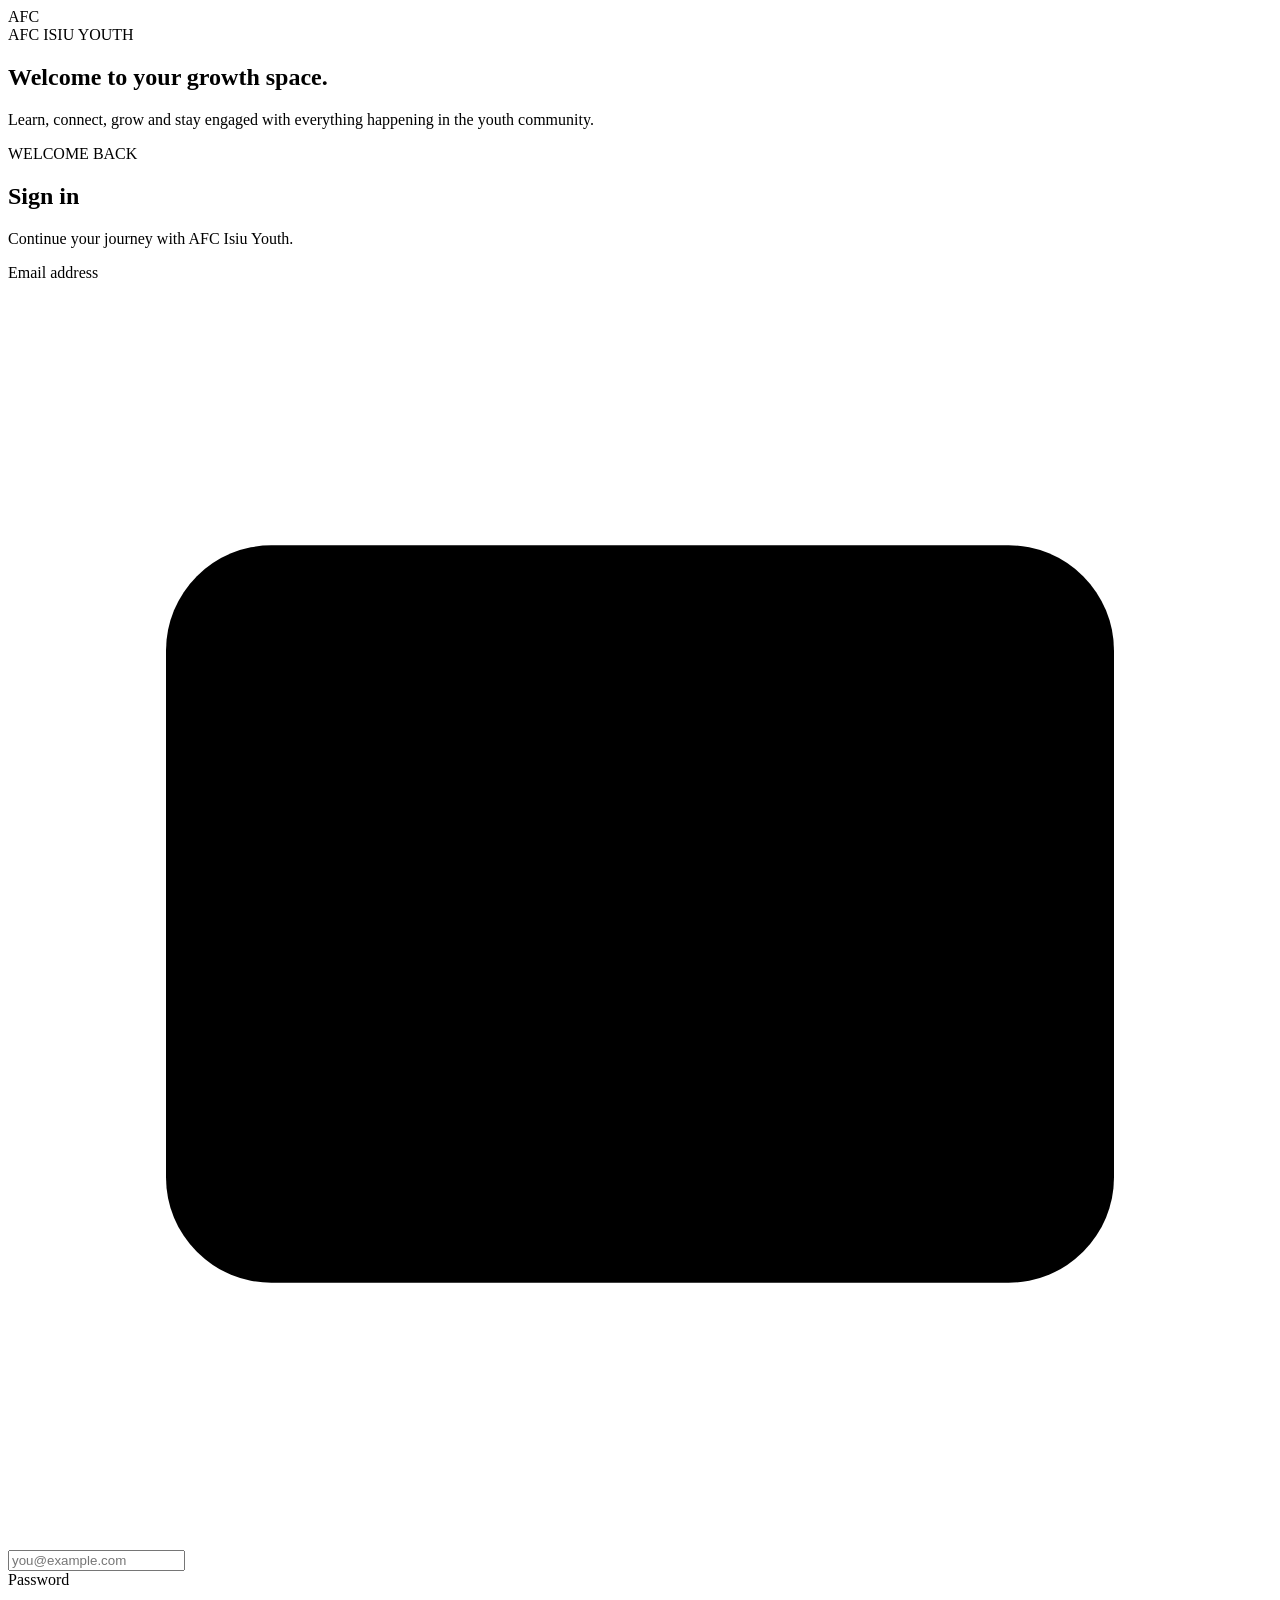
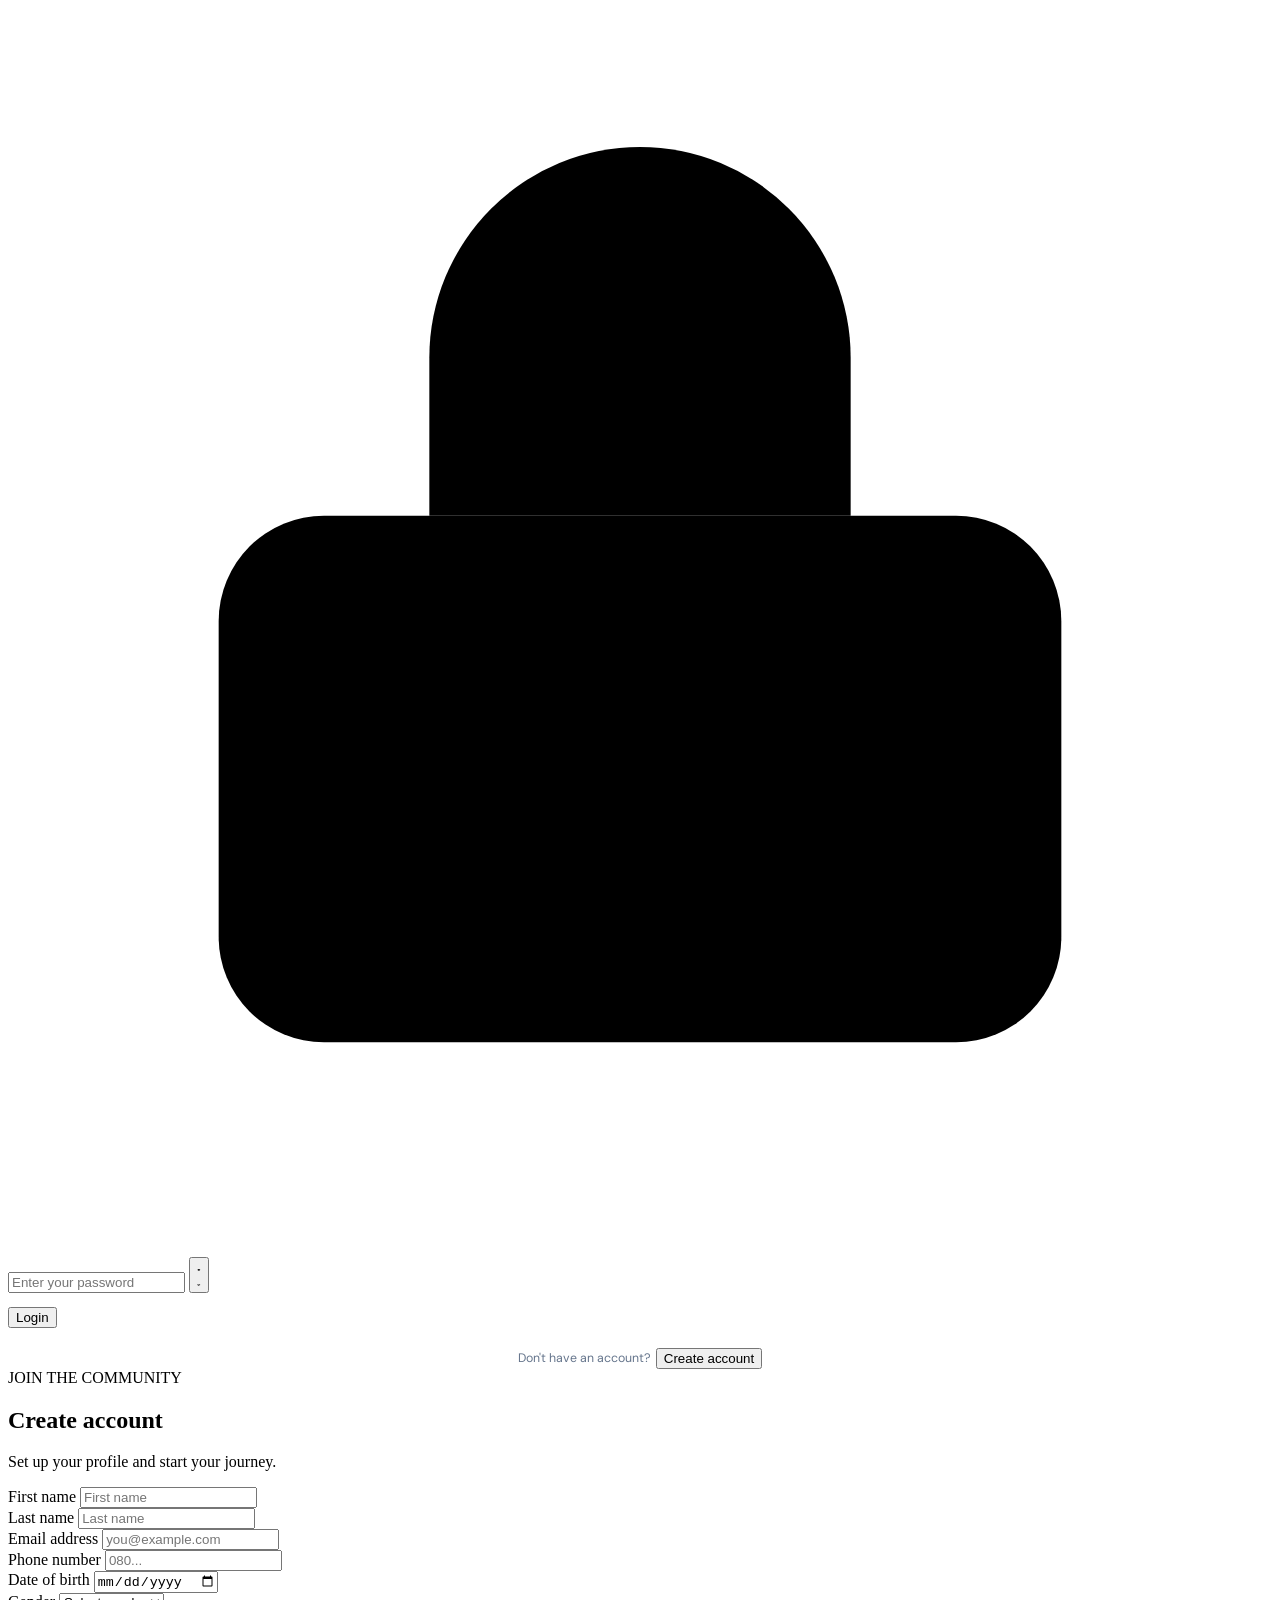
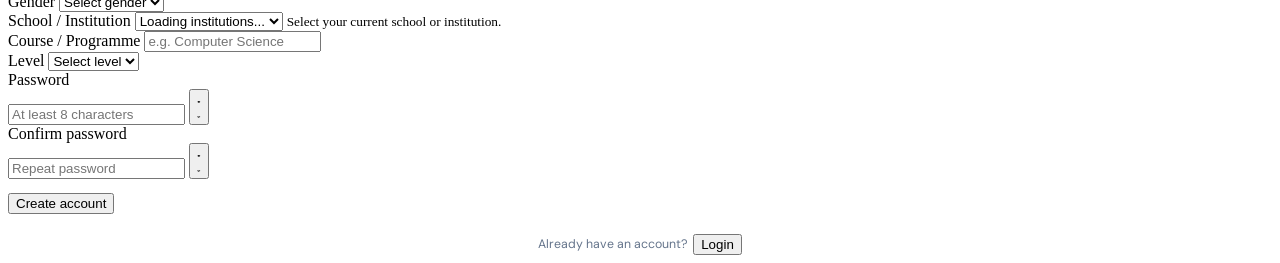
<file: login.html>
<!DOCTYPE html>
<html lang="en">
<head>
    <meta charset="UTF-8">

    <meta name="viewport" content="width=device-width, initial-scale=1.0, viewport-fit=cover">
    <meta name="theme-color" content="#4a0754">

    <title>AFC Isiu Youth Portal — Login Into Dashboard</title>

    <!-- Google Fonts -->
    <link rel="preconnect" href="https://fonts.googleapis.com">
    <link rel="preconnect" href="https://fonts.gstatic.com" crossorigin>

    <link
        href="https://fonts.googleapis.com/css2?family=Bricolage+Grotesque:wght@400;500;600;700;800&family=DM+Sans:wght@400;500;600;700&display=swap"
        rel="stylesheet"
    >

    <!-- Authentication CSS -->
    <link
        rel="stylesheet"
        href="css/auth.css"
    >
</head>

<body>

    <main class="auth-page">

        <!-- ================================================
             AUTH BRANDING
        ================================================= -->

        <section class="auth-brand">

            <div class="brand-mark">
                <span class="brand-mark-inner">
                    AFC
                </span>
            </div>

            <div class="brand-content">

                <span class="brand-kicker">
                    AFC ISIU YOUTH
                </span>

                <h1>
                    Welcome to your
                    <span>growth space.</span>
                </h1>

                <p>
                    Learn, connect, grow and stay engaged
                    with everything happening in the youth community.
                </p>

            </div>

            <div class="brand-decoration decoration-one"></div>
            <div class="brand-decoration decoration-two"></div>

        </section>


        <!-- ================================================
             AUTH PANEL
        ================================================= -->

        <section class="auth-panel">

            <div class="auth-card">

                <!-- ========================================
                     LOGIN VIEW
                ========================================= -->

                <div
                    id="loginView"
                    class="auth-view active"
                >

                    <div class="auth-heading">

                        <span class="eyebrow">
                            WELCOME BACK
                        </span>

                        <h2>
                            Sign in
                        </h2>

                        <p>
                            Continue your journey with AFC Isiu Youth.
                        </p>

                    </div>


                    <form
                        id="loginForm"
                        novalidate
                    >

                        <!-- EMAIL -->

                        <div class="field-group">

                            <label for="loginEmail">
                                Email address
                            </label>

                            <div class="input-wrap">

                                <span class="input-icon">
                                    <svg
                                        viewBox="0 0 24 24"
                                        aria-hidden="true"
                                    >
                                        <rect
                                            x="3"
                                            y="5"
                                            width="18"
                                            height="14"
                                            rx="2"
                                        ></rect>

                                        <path
                                            d="m3 7 9 6 9-6"
                                        ></path>
                                    </svg>
                                </span>

                                <input
                                    type="email"
                                    id="loginEmail"
                                    name="email"
                                    placeholder="you@example.com"
                                    autocomplete="email"
                                    required
                                >

                            </div>

                        </div>


                        
                        <!-- PASSWORD -->

                        <div class="field-group">

                            <div class="field-label-row">

                                <label for="loginPassword">
                                    Password
                                </label>

                            </div>

                            <div class="input-wrap">

                                <span class="input-icon">
                                    <svg
                                        viewBox="0 0 24 24"
                                        aria-hidden="true"
                                    >
                                        <rect
                                            x="4"
                                            y="10"
                                            width="16"
                                            height="10"
                                            rx="2"
                                        ></rect>

                                        <path
                                            d="M8 10V7a4 4 0 0 1 8 0v3"
                                        ></path>
                                    </svg>
                                </span>

                                <input
                                    type="password"
                                    id="loginPassword"
                                    name="password"
                                    placeholder="Enter your password"
                                    autocomplete="current-password"
                                    required
                                >

                                <button
                                    type="button"
                                    class="password-toggle"
                                    data-password-target="loginPassword"
                                    aria-label="Show password"
                                    title="Show password"
                                >
                                    <svg
                                        class="eye-icon eye-open"
                                        viewBox="0 0 24 24"
                                        aria-hidden="true"
                                    >
                                        <path
                                            d="M2.5 12s3.5-6 9.5-6 9.5 6 9.5 6-3.5 6-9.5 6-9.5-6-9.5-6Z"
                                        ></path>

                                        <circle
                                            cx="12"
                                            cy="12"
                                            r="2.5"
                                        ></circle>
                                    </svg>

                                    <svg
                                        class="eye-icon eye-closed hidden"
                                        viewBox="0 0 24 24"
                                        aria-hidden="true"
                                    >
                                        <path
                                            d="M3 3l18 18"
                                        ></path>

                                        <path
                                            d="M10.6 6.2A9.8 9.8 0 0 1 12 6c6 0 9.5 6 9.5 6a17 17 0 0 1-3.1 3.7"
                                        ></path>

                                        <path
                                            d="M6.5 6.5C4 8.1 2.5 12 2.5 12s3.5 6 9.5 6c1.2 0 2.3-.2 3.3-.6"
                                        ></path>
                                    </svg>
                                </button>

                            </div>

                        </div>


                        <!-- LOGIN MESSAGE -->

                        <div
                            id="loginMessage"
                            class="form-message"
                            role="alert"
                            aria-live="polite"
                        ></div>


                        <!-- LOGIN BUTTON -->

                        <button
                            type="submit"
                            id="loginButton"
                            class="primary-button"
                        >
                            <span class="button-text">
                                Login
                            </span>

                            <span class="button-loader">
                                <span></span>
                                <span></span>
                                <span></span>
                            </span>
                        </button>

                    </form>


                    <div class="auth-switch">

                        <span>
                            Don't have an account?
                        </span>

                        <button
                            type="button"
                            id="showRegisterButton"
                            class="text-button"
                        >
                            Create account
                        </button>

                    </div>

                </div>


                <!-- ========================================
                     REGISTER VIEW
                ========================================= -->

                <div
                    id="registerView"
                    class="auth-view"
                >

                    <div class="auth-heading">

                        <span class="eyebrow">
                            JOIN THE COMMUNITY
                        </span>

                        <h2>
                            Create account
                        </h2>

                        <p>
                            Set up your profile and start your journey.
                        </p>

                    </div>


                    <form
                        id="registerForm"
                        novalidate
                    >

                        <!-- NAME ROW -->

                        <div class="form-grid two-columns">

                            <div class="field-group">

                                <label for="firstName">
                                    First name
                                </label>

                                <input
                                    type="text"
                                    id="firstName"
                                    name="first_name"
                                    placeholder="First name"
                                    autocomplete="given-name"
                                    required
                                >

                            </div>


                            <div class="field-group">

                                <label for="lastName">
                                    Last name
                                </label>

                                <input
                                    type="text"
                                    id="lastName"
                                    name="last_name"
                                    placeholder="Last name"
                                    autocomplete="family-name"
                                    required
                                >

                            </div>

                        </div>


                        <!-- EMAIL + PHONE -->

                        <div class="form-grid two-columns">

                            <div class="field-group">

                                <label for="registerEmail">
                                    Email address
                                </label>

                                <input
                                    type="email"
                                    id="registerEmail"
                                    name="email"
                                    placeholder="you@example.com"
                                    autocomplete="email"
                                    required
                                >

                            </div>


                            <div class="field-group">

                                <label for="phone">
                                    Phone number
                                </label>

                                <input
                                    type="tel"
                                    id="phone"
                                    name="phone"
                                    placeholder="080..."
                                    autocomplete="tel"
                                >

                            </div>

                        </div>


                        <!-- DATE OF BIRTH + GENDER -->

                        <div class="form-grid two-columns">

                            <div class="field-group">

                                <label for="dateOfBirth">
                                    Date of birth
                                </label>

                                <input
                                    type="date"
                                    id="dateOfBirth"
                                    name="date_of_birth"
                                    required
                                >

                            </div>


                            <div class="field-group">

                                <label for="gender">
                                    Gender
                                </label>

                                <select
                                    id="gender"
                                    name="gender"
                                >
                                    <option value="">
                                        Select gender
                                    </option>

                                    <option value="Male">
                                        Male
                                    </option>

                                    <option value="Female">
                                        Female
                                    </option>
                                </select>

                            </div>

                        </div>


                        <!-- INSTITUTION -->

                        <div class="field-group">

                            <label for="institution">
                                School / Institution
                            </label>

                            <select
                                id="institution"
                                name="institution_id"
                                required
                            >

                                <option value="">
                                    Loading institutions...
                                </option>

                            </select>

                            <small class="field-help">
                                Select your current school or institution.
                            </small>

                        </div>


                        <!-- COURSE + LEVEL -->

                        <div class="form-grid two-columns">

                            <div class="field-group">

                                <label for="course">
                                    Course / Programme
                                </label>

                                <input
                                    type="text"
                                    id="course"
                                    name="course"
                                    placeholder="e.g. Computer Science"
                                >

                            </div>


                            <div class="field-group">

                                <label for="level">
                                    Level
                                </label>

                                <select
                                    id="level"
                                    name="level"
                                    required
                                >

                                    <option value="">
                                        Select level
                                    </option>

                                    <option value="100">
                                        100 Level
                                    </option>

                                    <option value="200">
                                        200 Level
                                    </option>

                                    <option value="300">
                                        300 Level
                                    </option>

                                    <option value="400">
                                        400 Level
                                    </option>

                                    <option value="500">
                                        500 Level
                                    </option>

                                    <option value="Graduate">
                                        Graduate
                                    </option>

                                    <option value="Other">
                                        Other
                                    </option>

                                </select>

                            </div>

                        </div>


                        <!-- PASSWORD -->

                        <div class="form-grid two-columns">

                            <div class="field-group">

                                <label for="registerPassword">
                                    Password
                                </label>

                                <div class="input-wrap">

                                    <input
                                        type="password"
                                        id="registerPassword"
                                        name="password"
                                        placeholder="At least 8 characters"
                                        autocomplete="new-password"
                                        required
                                    >

                                    <button
                                        type="button"
                                        class="password-toggle"
                                        data-password-target="registerPassword"
                                        aria-label="Show password"
                                        title="Show password"
                                    >

                                        <svg
                                            class="eye-icon eye-open"
                                            viewBox="0 0 24 24"
                                            aria-hidden="true"
                                        >
                                            <path
                                                d="M2.5 12s3.5-6 9.5-6 9.5 6 9.5 6-3.5 6-9.5 6-9.5-6-9.5-6Z"
                                            ></path>

                                            <circle
                                                cx="12"
                                                cy="12"
                                                r="2.5"
                                            ></circle>
                                        </svg>

                                        <svg
                                            class="eye-icon eye-closed hidden"
                                            viewBox="0 0 24 24"
                                            aria-hidden="true"
                                        >
                                            <path
                                                d="M3 3l18 18"
                                            ></path>

                                            <path
                                                d="M10.6 6.2A9.8 9.8 0 0 1 12 6c6 0 9.5 6 9.5 6a17 17 0 0 1-3.1 3.7"
                                            ></path>

                                            <path
                                                d="M6.5 6.5C4 8.1 2.5 12 2.5 12s3.5 6 9.5 6c1.2 0 2.3-.2 3.3-.6"
                                            ></path>
                                        </svg>

                                    </button>

                                </div>

                            </div>


                            <div class="field-group">

                                <label for="confirmPassword">
                                    Confirm password
                                </label>

                                <div class="input-wrap">

                                    <input
                                        type="password"
                                        id="confirmPassword"
                                        name="confirm_password"
                                        placeholder="Repeat password"
                                        autocomplete="new-password"
                                        required
                                    >

                                    <button
                                        type="button"
                                        class="password-toggle"
                                        data-password-target="confirmPassword"
                                        aria-label="Show password"
                                        title="Show password"
                                    >

                                        <svg
                                            class="eye-icon eye-open"
                                            viewBox="0 0 24 24"
                                            aria-hidden="true"
                                        >
                                            <path
                                                d="M2.5 12s3.5-6 9.5-6 9.5 6 9.5 6-3.5 6-9.5 6-9.5-6-9.5-6Z"
                                            ></path>

                                            <circle
                                                cx="12"
                                                cy="12"
                                                r="2.5"
                                            ></circle>
                                        </svg>

                                        <svg
                                            class="eye-icon eye-closed hidden"
                                            viewBox="0 0 24 24"
                                            aria-hidden="true"
                                        >
                                            <path
                                                d="M3 3l18 18"
                                            ></path>

                                            <path
                                                d="M10.6 6.2A9.8 9.8 0 0 1 12 6c6 0 9.5 6 9.5 6a17 17 0 0 1-3.1 3.7"
                                            ></path>

                                            <path
                                                d="M6.5 6.5C4 8.1 2.5 12 2.5 12s3.5 6 9.5 6c1.2 0 2.3-.2 3.3-.6"
                                            ></path>
                                        </svg>

                                    </button>

                                </div>

                            </div>

                        </div>


                        <!-- REGISTER MESSAGE -->

                        <div
                            id="registerMessage"
                            class="form-message"
                            role="alert"
                            aria-live="polite"
                        ></div>


                        <!-- CREATE ACCOUNT BUTTON -->

                        <button
                            type="submit"
                            id="registerButton"
                            class="primary-button"
                        >

                            <span class="button-text">
                                Create account
                            </span>

                            <span class="button-loader">
                                <span></span>
                                <span></span>
                                <span></span>
                            </span>

                        </button>

                    </form>


                    <div class="auth-switch">

                        <span>
                            Already have an account?
                        </span>

                        <button
                            type="button"
                            id="showLoginButton"
                            class="text-button"
                        >
                            Login
                        </button>

                    </div>

                </div>

            </div>

        </section>

    </main>


    <!-- API CONNECTION -->
    <script src="js/api.js"></script>
    <script src="js/auth-state.js"></script>
    
    <!-- AUTHENTICATION LOGIC -->
    <script src="js/auth.js"></script>

</body>
</html>
</file>
<file: css/auth.css>
/* ============================================================
   AFC ISIU YOUTH PORTAL V2
   FILE: auth.css
   PHASE B — AUTHENTICATION UI
   ============================================================ */


/* ============================================================
   AUTH FORM WRAPPER
   ============================================================ */

.auth-form-wrapper {

    width: 100%;

    font-family:
        "DM Sans",
        sans-serif;

}


/* ============================================================
   AUTH INTRO
   ============================================================ */

.auth-intro {

    text-align: center;

    margin-bottom: 24px;

}


.auth-intro p {

    margin: 12px 0 0;

    font-family:
        "DM Sans",
        sans-serif;

    font-size: 0.84rem;

    line-height: 1.5;

    color:
        var(--ink-muted, #64748b);

}


/* ============================================================
   AUTH ICON
   ============================================================ */

.auth-icon {

    width: 54px;

    height: 54px;

    margin:
        0 auto;

    display: flex;

    align-items: center;

    justify-content: center;

    border-radius: 16px;

    background:
        linear-gradient(
            135deg,
            #4a0754,
            #7c3aed
        );

    color:
        #ffffff;

    box-shadow:
        0 10px 25px
        rgba(74, 7, 84, 0.18);

}


.auth-icon svg {

    width: 24px;

    height: 24px;

    stroke-width: 2;

}


/* ============================================================
   AUTH FIELDS
   ============================================================ */

.auth-field {

    margin-bottom: 17px;

}


.auth-field label {

    display: block;

    margin-bottom: 7px;

    font-family:
        "DM Sans",
        sans-serif;

    font-size: 0.78rem;

    font-weight: 700;

    color:
        var(--ink, #0f172a);

}


/* ============================================================
   AUTH GRID
   ============================================================ */

.auth-grid {

    display: grid;

    grid-template-columns:
        repeat(
            2,
            minmax(0, 1fr)
        );

    gap:
        0 14px;

}


/* ============================================================
   INPUT WRAPPER
   ============================================================ */

.auth-input-wrap {

    position: relative;

    width: 100%;

}


/* ============================================================
   INPUT ICONS
   ============================================================ */

.auth-input-wrap > svg,
.auth-input-wrap > i {

    position: absolute;

    left: 14px;

    top: 50%;

    width: 17px;

    height: 17px;

    transform:
        translateY(-50%);

    color:
        #94a3b8;

    pointer-events:
        none;

    z-index: 2;

}


/* ============================================================
   INPUTS
   ============================================================ */

.auth-input-wrap input,
.auth-input-wrap select {

    width: 100%;

    min-height: 48px;

    box-sizing: border-box;

    border:
        1px solid
        #e2e8f0;

    border-radius:
        13px;

    background:
        #ffffff;

    padding:
        0 42px;

    outline:
        none;

    font-family:
        "DM Sans",
        sans-serif;

    font-size:
        0.86rem;

    font-weight:
        500;

    color:
        #0f172a;

    transition:
        border-color 0.18s ease,
        box-shadow 0.18s ease,
        background 0.18s ease;

}


/* ============================================================
   INPUTS WITHOUT ICON WRAPPER
   ============================================================ */

.auth-field > input,
.auth-field > select {

    width: 100%;

    min-height: 48px;

    box-sizing: border-box;

    border:
        1px solid
        #e2e8f0;

    border-radius:
        13px;

    background:
        #ffffff;

    padding:
        0 14px;

    outline:
        none;

    font-family:
        "DM Sans",
        sans-serif;

    font-size:
        0.86rem;

    font-weight:
        500;

    color:
        #0f172a;

    transition:
        border-color 0.18s ease,
        box-shadow 0.18s ease,
        background 0.18s ease;

}


/* ============================================================
   SELECT
   ============================================================ */

.auth-input-wrap select,
.auth-field > select {

    appearance:
        auto;

    cursor:
        pointer;

}


/* ============================================================
   PLACEHOLDER
   ============================================================ */

.auth-input-wrap input::placeholder,
.auth-field > input::placeholder {

    color:
        #94a3b8;

    opacity:
        1;

}


/* ============================================================
   INPUT FOCUS
   ============================================================ */

.auth-input-wrap input:focus,
.auth-input-wrap select:focus,
.auth-field > input:focus,
.auth-field > select:focus {

    border-color:
        #7c3aed;

    background:
        #ffffff;

    box-shadow:
        0 0 0 4px
        rgba(
            124,
            58,
            237,
            0.10
        );

}


/* ============================================================
   PASSWORD TOGGLE
   ============================================================ */

.auth-password-toggle {

    position: absolute;

    right: 9px;

    top: 50%;

    width: 34px;

    height: 34px;

    transform:
        translateY(-50%);

    display: flex;

    align-items: center;

    justify-content: center;

    border:
        0;

    border-radius:
        9px;

    background:
        transparent;

    color:
        #94a3b8;

    cursor:
        pointer;

    z-index:
        3;

    transition:
        background 0.18s ease,
        color 0.18s ease;

}


.auth-password-toggle:hover {

    background:
        #f1f5f9;

    color:
        #475569;

}


.auth-password-toggle:focus-visible {

    outline:
        2px solid
        #7c3aed;

    outline-offset:
        2px;

}


.auth-password-toggle svg {

    width:
        17px;

    height:
        17px;

}


/* ============================================================
   FORM MESSAGE
   ============================================================ */

.form-message {

    min-height:
        0;

    margin:
        0 0 14px;

    padding:
        0;

    border-radius:
        12px;

    font-family:
        "DM Sans",
        sans-serif;

    font-size:
        0.78rem;

    line-height:
        1.45;

}


.form-message.error {

    padding:
        11px 13px;

    background:
        #fef2f2;

    color:
        #b91c1c;

    border:
        1px solid
        #fecaca;

}


.form-message.success {

    padding:
        11px 13px;

    background:
        #f0fdf4;

    color:
        #15803d;

    border:
        1px solid
        #bbf7d0;

}


/* ============================================================
   SUBMIT BUTTON
   ============================================================ */

.auth-submit-button {

    width:
        100%;

    min-height:
        50px;

    display:
        flex;

    align-items:
        center;

    justify-content:
        center;

    gap:
        9px;

    margin-top:
        8px;

    border:
        0;

    border-radius:
        14px;

    background:
        linear-gradient(
            135deg,
            #4a0754,
            #7c3aed
        );

    color:
        #ffffff;

    font-family:
        "DM Sans",
        sans-serif;

    font-size:
        0.88rem;

    font-weight:
        800;

    cursor:
        pointer;

    box-shadow:
        0 10px 25px
        rgba(
            74,
            7,
            84,
            0.18
        );

    transition:
        transform 0.18s ease,
        box-shadow 0.18s ease,
        opacity 0.18s ease;

}


.auth-submit-button:hover {

    transform:
        translateY(-1px);

    box-shadow:
        0 14px 30px
        rgba(
            74,
            7,
            84,
            0.23
        );

}


.auth-submit-button:active {

    transform:
        translateY(0);

}


.auth-submit-button:disabled {

    opacity:
        0.65;

    cursor:
        not-allowed;

    transform:
        none;

    box-shadow:
        0 8px 18px
        rgba(
            74,
            7,
            84,
            0.12
        );

}


.auth-submit-button svg {

    width:
        17px;

    height:
        17px;

}


/* ============================================================
   BUTTON SPINNER
   ============================================================ */

.button-spinner {

    width:
        16px;

    height:
        16px;

    flex-shrink:
        0;

    border:
        2px solid
        rgba(
            255,
            255,
            255,
            0.35
        );

    border-top-color:
        #ffffff;

    border-radius:
        50%;

    animation:
        auth-spin
        0.7s
        linear
        infinite;

}


@keyframes auth-spin {

    to {

        transform:
            rotate(360deg);

    }

}


/* ============================================================
   AUTH SWITCH
   ============================================================ */

.auth-switch {

    display:
        flex;

    align-items:
        center;

    justify-content:
        center;

    flex-wrap:
        wrap;

    gap:
        5px;

    margin-top:
        20px;

    text-align:
        center;

    font-family:
        "DM Sans",
        sans-serif;

    font-size:
        0.77rem;

    line-height:
        1.5;

    color:
        var(--ink-muted, #64748b);

}


/* ============================================================
   AUTH LINK BUTTON
   ============================================================ */

.auth-link-button {

    padding:
        0;

    border:
        0;

    background:
        transparent;

    color:
        #6d28d9;

    font-family:
        "DM Sans",
        sans-serif;

    font-size:
        0.77rem;

    font-weight:
        800;

    cursor:
        pointer;

}


.auth-link-button:hover {

    color:
        #4a0754;

    text-decoration:
        underline;

}


.auth-link-button:focus-visible {

    outline:
        2px solid
        #7c3aed;

    outline-offset:
        3px;

    border-radius:
        4px;

}


/* ============================================================
   MODAL AUTH OVERRIDES
   ============================================================ */

/*
 * The current auth.js opens authentication inside the
 * application's existing modal system.
 *
 * These rules make the authentication forms fit properly
 * inside that modal.
 */

.modal-body .auth-form-wrapper {

    width:
        100%;

}


.modal-body .auth-form-wrapper form {

    width:
        100%;

}


/* ============================================================
   MODAL AUTH RESPONSIVE WIDTH
   ============================================================ */

.modal .auth-form-wrapper {

    max-width:
        100%;

}


/* ============================================================
   REGISTER FORM
   ============================================================ */

#portal-register-form {

    width:
        100%;

}


#portal-register-form .auth-grid {

    margin-bottom:
        0;

}


/* ============================================================
   LOGIN FORM
   ============================================================ */

#portal-login-form {

    width:
        100%;

}


/* ============================================================
   DATE INPUT
   ============================================================ */

.auth-field input[type="date"] {

    color-scheme:
        light;

}


/* ============================================================
   DISABLED SELECT
   ============================================================ */

.auth-field select:disabled,
.auth-input-wrap select:disabled {

    opacity:
        0.65;

    cursor:
        not-allowed;

    background:
        #f8fafc;

}


/* ============================================================
   AUTOFILL
   ============================================================ */

.auth-field input:-webkit-autofill,
.auth-field input:-webkit-autofill:hover,
.auth-field input:-webkit-autofill:focus {

    -webkit-text-fill-color:
        #0f172a;

    box-shadow:
        0 0 0 1000px
        #ffffff
        inset;

    transition:
        background-color
        5000s
        ease-in-out
        0s;

}


/* ============================================================
   GENERAL AUTH ACCESSIBILITY
   ============================================================ */

.auth-submit-button:focus-visible,
.auth-password-toggle:focus-visible,
.auth-link-button:focus-visible {

    outline:
        2px solid
        #7c3aed;

    outline-offset:
        3px;

}


/* ============================================================
   MOBILE
   ============================================================ */

@media (
    max-width: 640px
) {

    .auth-grid {

        grid-template-columns:
            1fr;

    }


    .auth-field {

        margin-bottom:
            15px;

    }


    .auth-intro {

        margin-bottom:
            20px;

    }


    .auth-icon {

        width:
            50px;

        height:
            50px;

        border-radius:
            14px;

    }


    .auth-icon svg {

        width:
            22px;

        height:
            22px;

    }


    .auth-input-wrap input,
    .auth-input-wrap select,
    .auth-field > input,
    .auth-field > select {

        min-height:
            47px;

    }


    .auth-submit-button {

        min-height:
            49px;

    }

}


/* ============================================================
   SMALL PHONES
   ============================================================ */

@media (
    max-width: 380px
) {

    .auth-intro p {

        font-size:
            0.80rem;

    }


    .auth-field label {

        font-size:
            0.75rem;

    }


    .auth-input-wrap input,
    .auth-input-wrap select,
    .auth-field > input,
    .auth-field > select {

        font-size:
            0.82rem;

    }


    .auth-submit-button {

        font-size:
            0.84rem;

    }


    .auth-switch {

        font-size:
            0.74rem;

    }


    .auth-link-button {

        font-size:
            0.74rem;

    }

}


/* ============================================================
   SIDEBAR STRUCTURE
   ============================================================ */

.sidebar {
    display: flex;
    flex-direction: column;
    height: 100dvh;
    max-height: 100dvh;
    overflow: hidden;
}


/* ============================================================
   SIDEBAR HEADER
   ============================================================ */

.sidebar-header {
    flex: 0 0 auto;
}


/* ============================================================
   SCROLLABLE SIDEBAR CONTENT
   ============================================================ */

.sidebar-scroll {
    flex: 1 1 auto;
    min-height: 0;
    overflow-y: auto;
    overflow-x: hidden;

    padding: 12px 14px 16px;

    -webkit-overflow-scrolling: touch;

    scrollbar-width: thin;
}


/* Optional scrollbar styling */

.sidebar-scroll::-webkit-scrollbar {
    width: 5px;
}

.sidebar-scroll::-webkit-scrollbar-track {
    background: transparent;
}

.sidebar-scroll::-webkit-scrollbar-thumb {
    border-radius: 999px;
}


/* ============================================================
   SIDEBAR NAV
   ============================================================ */

.sidebar-nav {
    display: flex;
    flex-direction: column;
    gap: 6px;
}


/* ============================================================
   SIDEBAR ACCOUNT — FIXED AT BOTTOM
   ============================================================ */

.sidebar-account {
    flex: 0 0 auto;

    padding: 14px;

    border-top: 1px solid var(--border);

    background: inherit;

    position: relative;

    z-index: 10;
}


/* ============================================================
   LOGIN / LOGOUT BUTTON
   ============================================================ */

.sidebar-login-button {
    width: 100%;

    min-height: 52px;

    display: flex;
    align-items: center;

    gap: 12px;

    padding: 10px 12px;

    border: 1px solid var(--border);

    border-radius: 16px;

    background: var(--surface, #ffffff);

    color: var(--ink, #17121c);

    cursor: pointer;

    text-align: left;

    transition:
        transform 0.18s ease,
        background 0.18s ease,
        border-color 0.18s ease,
        box-shadow 0.18s ease;
}


.sidebar-login-button:hover {
    transform: translateY(-1px);

    border-color: var(--brand);

    box-shadow:
        0 6px 18px rgba(0, 0, 0, 0.08);
}


.sidebar-login-button:active {
    transform: scale(0.98);
}


/* ============================================================
   LOGIN ICON
   ============================================================ */

.sidebar-login-icon {
    width: 34px;
    height: 34px;

    flex: 0 0 34px;

    display: flex;
    align-items: center;
    justify-content: center;

    border-radius: 11px;

    background: var(--brand);

    color: #ffffff;
}


.sidebar-login-icon svg {
    width: 17px;
    height: 17px;
}


/* ============================================================
   LOGIN TEXT
   ============================================================ */

.sidebar-login-text {
    flex: 1;

    font-size: 14px;

    font-weight: 600;
}


/* ============================================================
   ARROW
   ============================================================ */

.sidebar-login-arrow {
    width: 17px;
    height: 17px;

    opacity: 0.55;

    flex: 0 0 auto;
}


/* ============================================================
   MOBILE SIDEBAR
   ============================================================ */

@media (max-width: 768px) {

    .sidebar {
        height: 100dvh;
        max-height: 100dvh;
    }

    .sidebar-scroll {
        padding-bottom: 10px;
    }

    .sidebar-account {
        padding:
            12px
            14px
            calc(
                12px +
                env(safe-area-inset-bottom)
            );
    }

    .sidebar-login-button {
        min-height: 54px;
    }

}
</file>
